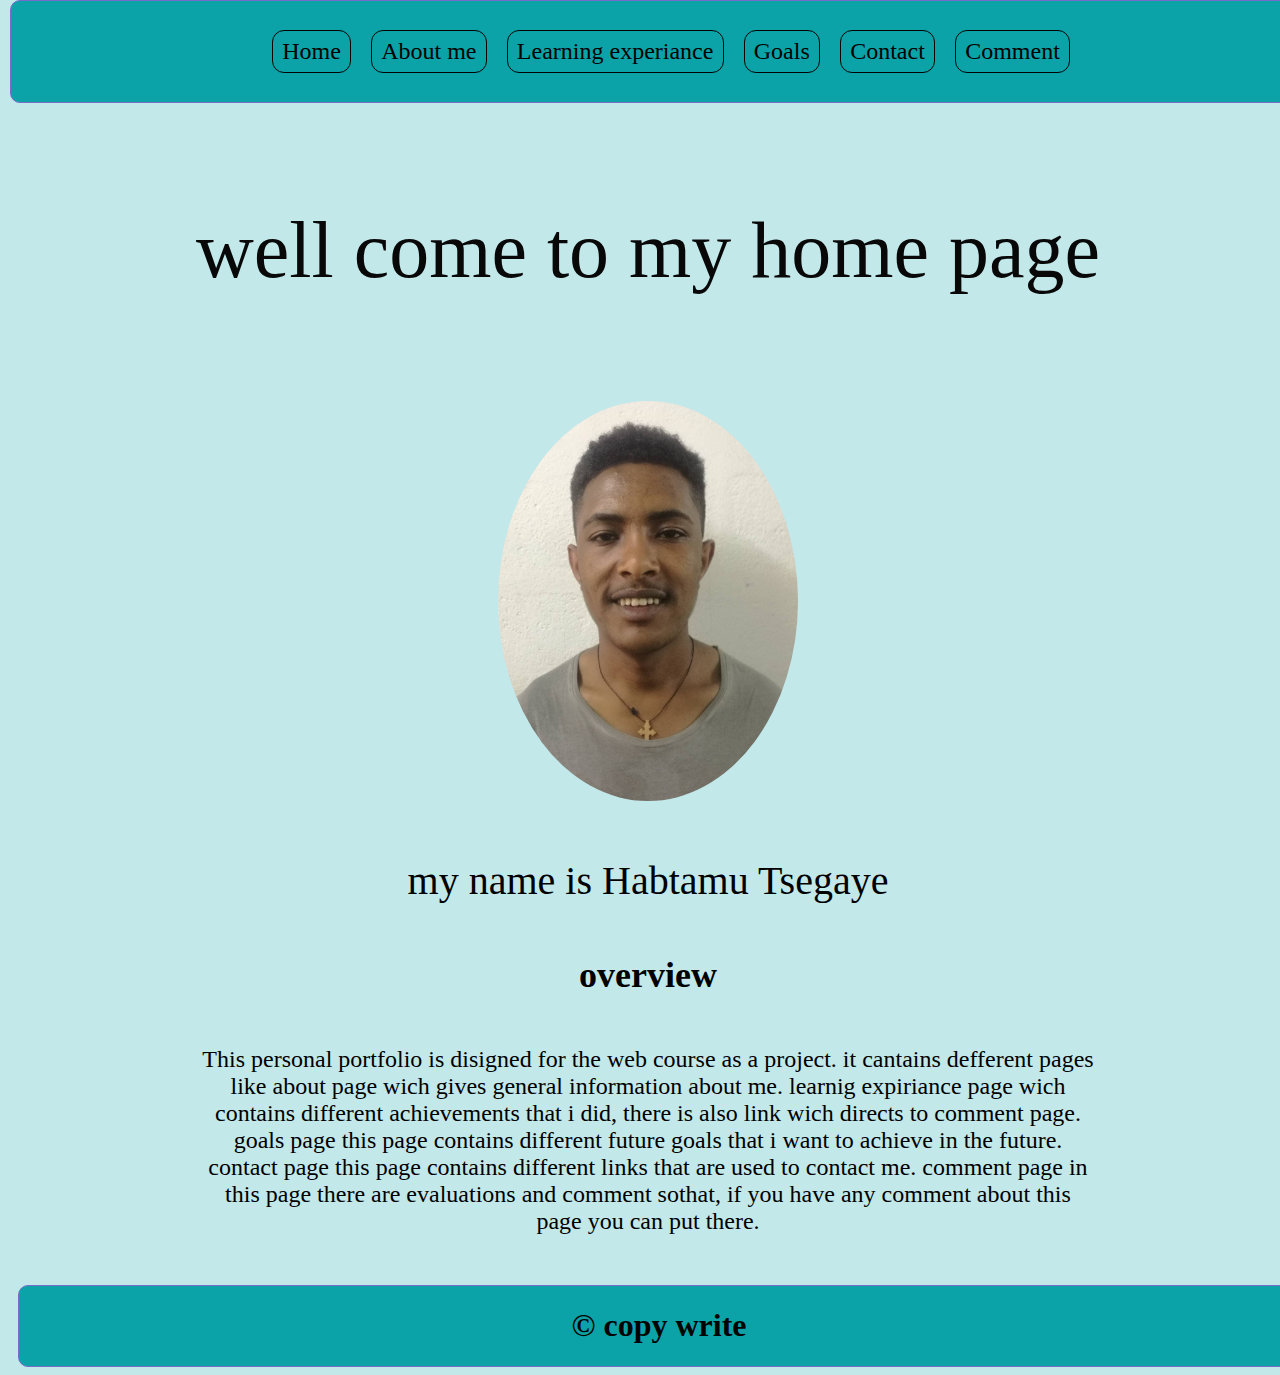
<file: index.html>
<!DOCTYPE html>
<html lang="en" class="html">

<head>
    <meta charset="UTF-8">
    <meta http-equiv="X-UA-Compatible" content="IE=edge">
    <meta name="viewport" content="width=device-width, initial-scale=1.0">
    <link rel="stylesheet" href="css/home-main.css">
    <link rel="stylesheet" href="css/header-and-footer.css">


    <title>HOME PAGE</title>
</head>

<body class="body body--modify">

    <header class="header header--modify">
        <nav class="header__nav">
            <ul class="header__menu">
                <li class="header__item header__item--modify">
                    <a class="header__link header__link--modify" href="index.html ">Home</a> </li>
                <li class="header__item header__item--modify" id="home"><a class="header__link header__link--modify" href="html/about_me.html ">About me</a> </li>
                <li class="header__item header__item--modify"><a class="header__link header__link--modify" href="html/learning_experiance.html ">Learning experiance </a> </li>
                <li class="header__item header__item--modify"><a class="header__link header__link--modify" href="html/goals.html ">Goals</a> </li>
                <li class="header__item header__item--modify"><a class="header__link header__link--modify" href="html/contact.html ">Contact</a> </li>
                <li class="header__item header__item--modify"> <a class="header__link header__link--modify" href="html/comment.html " id="comment ">Comment</a>
                </li>
            </ul>
        </nav>

    </header>
    <main class="main">
        <section class="main__section1">


            <h1 class="main__title main__title--modify ">well come to my home page</h1>
            <figure class="main__fig">

                <img class="main__img" src="images/profile _pic.jpg " alt="profile picture ">
                <figcaption class=" main__figcap">
                    <h2 class="main__caption-heading main__caption-heading--modify "> my name is Habtamu Tsegaye </h2>
                </figcaption>
            </figure>



        </section>
        <section class="main__section2 main__section2--modify">
            <h2 class="main__subtitle">overview </h2>
            <p class="main__paragraph"> This personal portfolio is disigned for the web course as a project. it cantains defferent pages like about page wich gives general information about me. learnig expiriance page wich contains different achievements that i did, there is also
                link wich directs to comment page. goals page this page contains different future goals that i want to achieve in the future. contact page this page contains different links that are used to contact me. comment page in this page there
                are evaluations and comment sothat, if you have any comment about this page you can put there.
            </p>
        </section>

    </main>
    <footer class="footer footer--modify">
        <h1 class="footer__heading"> &copy; copy write</h1>
    </footer>



</body>

</html>
</file>
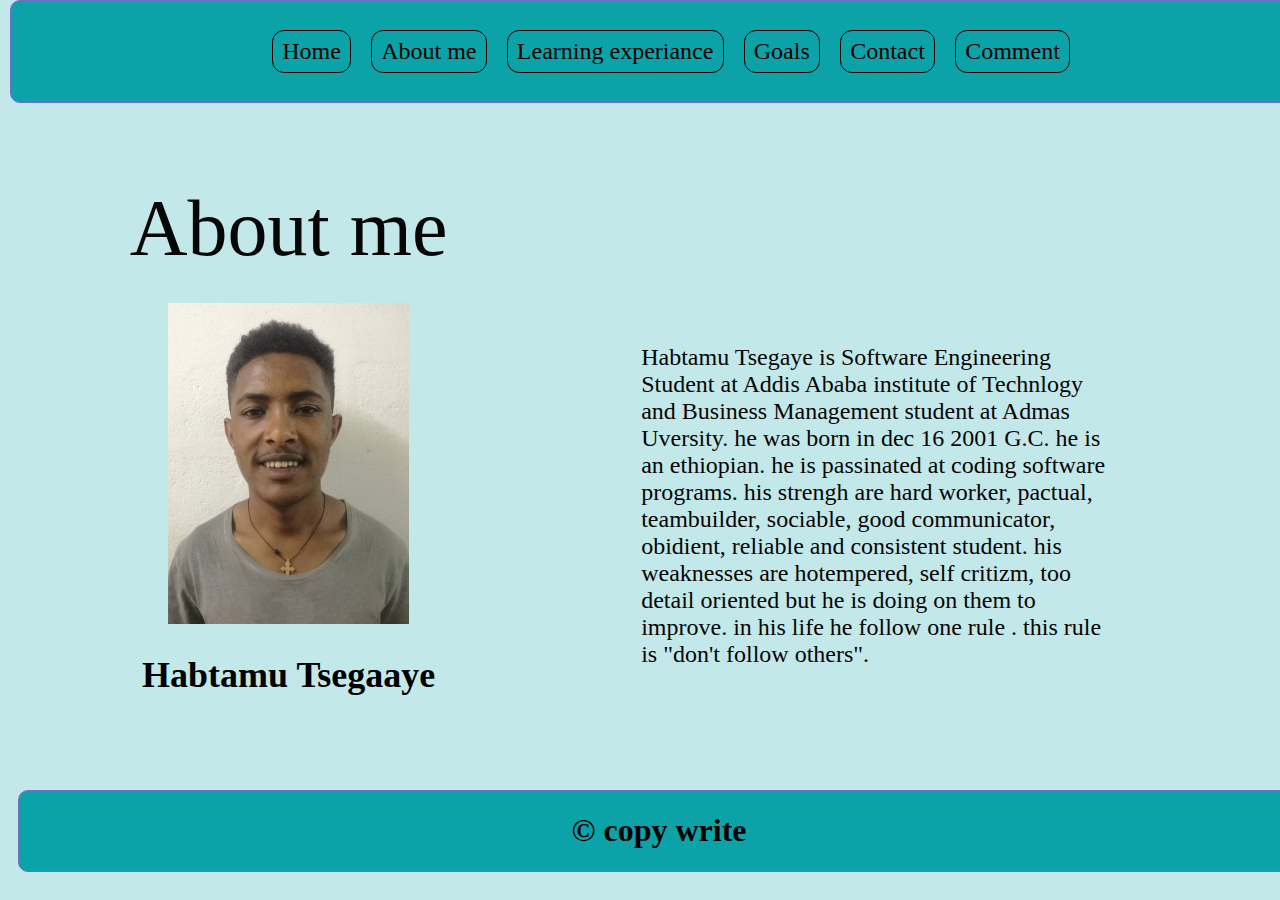
<file: html/about_me.html>
<!DOCTYPE html>
<html lang="en" class="html">

<head>
    <meta charset="UTF-8">
    <meta http-equiv="X-UA-Compatible" content="IE=edge">
    <meta name="viewport" content="width=device-width, initial-scale=1.0">
    <link rel="stylesheet" href="../css/about-main.css">
    <link rel="stylesheet" href="../css/header-and-footer.css">


    <title>ABOUT PAGE</title>
</head>

<body class="body body--modify">

    <header class="header header--modify">
        <nav class="header__nav">
            <ul class="header__menu">
                <li class="header__item header__item--modify">
                    <a class="header__link header__link--modify" href="../index.html ">Home</a> </li>
                <li class="header__item header__item--modify" id="home"><a class="header__link header__link--modify" href="about_me.html ">About me</a> </li>
                <li class="header__item header__item--modify"><a class="header__link header__link--modify" href="learning_experiance.html ">Learning experiance </a> </li>
                <li class="header__item header__item--modify"><a class="header__link header__link--modify" href="goals.html ">Goals</a> </li>
                <li class="header__item header__item--modify"><a class="header__link header__link--modify" href="contact.html ">Contact</a> </li>
                <li class="header__item header__item--modify"> <a class="header__link header__link--modify" href="comment.html " id="comment ">Comment</a>
                </li>
            </ul>
        </nav>
    </header>
    <main class="main main--modify ">
        <aside class="main__aside ">
            <h1 class="main__title main__title--modify ">About me </h1>
            <figure class="main__fig ">
                <img class="main__img " src="../images/profile _pic.jpg " alt="about me images ">
                <figcaption class="main__figcap ">
                    <h1 class=" main__subtitle main__subtitle--modify ">Habtamu Tsegaaye</h1>
                </figcaption>
            </figure>

        </aside>

        <article class="main__article ">
            <p class="main__paragraph main__paragraph--modify ">
                Habtamu Tsegaye is Software Engineering Student at Addis Ababa institute of Technlogy and Business Management student at Admas Uversity. he was born in dec 16 2001 G.C. he is an ethiopian. he is passinated at coding software programs. his strengh are
                hard worker, pactual, teambuilder, sociable, good communicator, obidient, reliable and consistent student. his weaknesses are hotempered, self critizm, too detail oriented but he is doing on them to improve. in his life he follow one rule
                . this rule is "don't follow others".
            </p>
        </article>

    </main>
    <footer class="footer footer--modify">
        <h1 class="footer__heading"> &copy; copy write</h1>
    </footer>

</body>

</html>
</file>
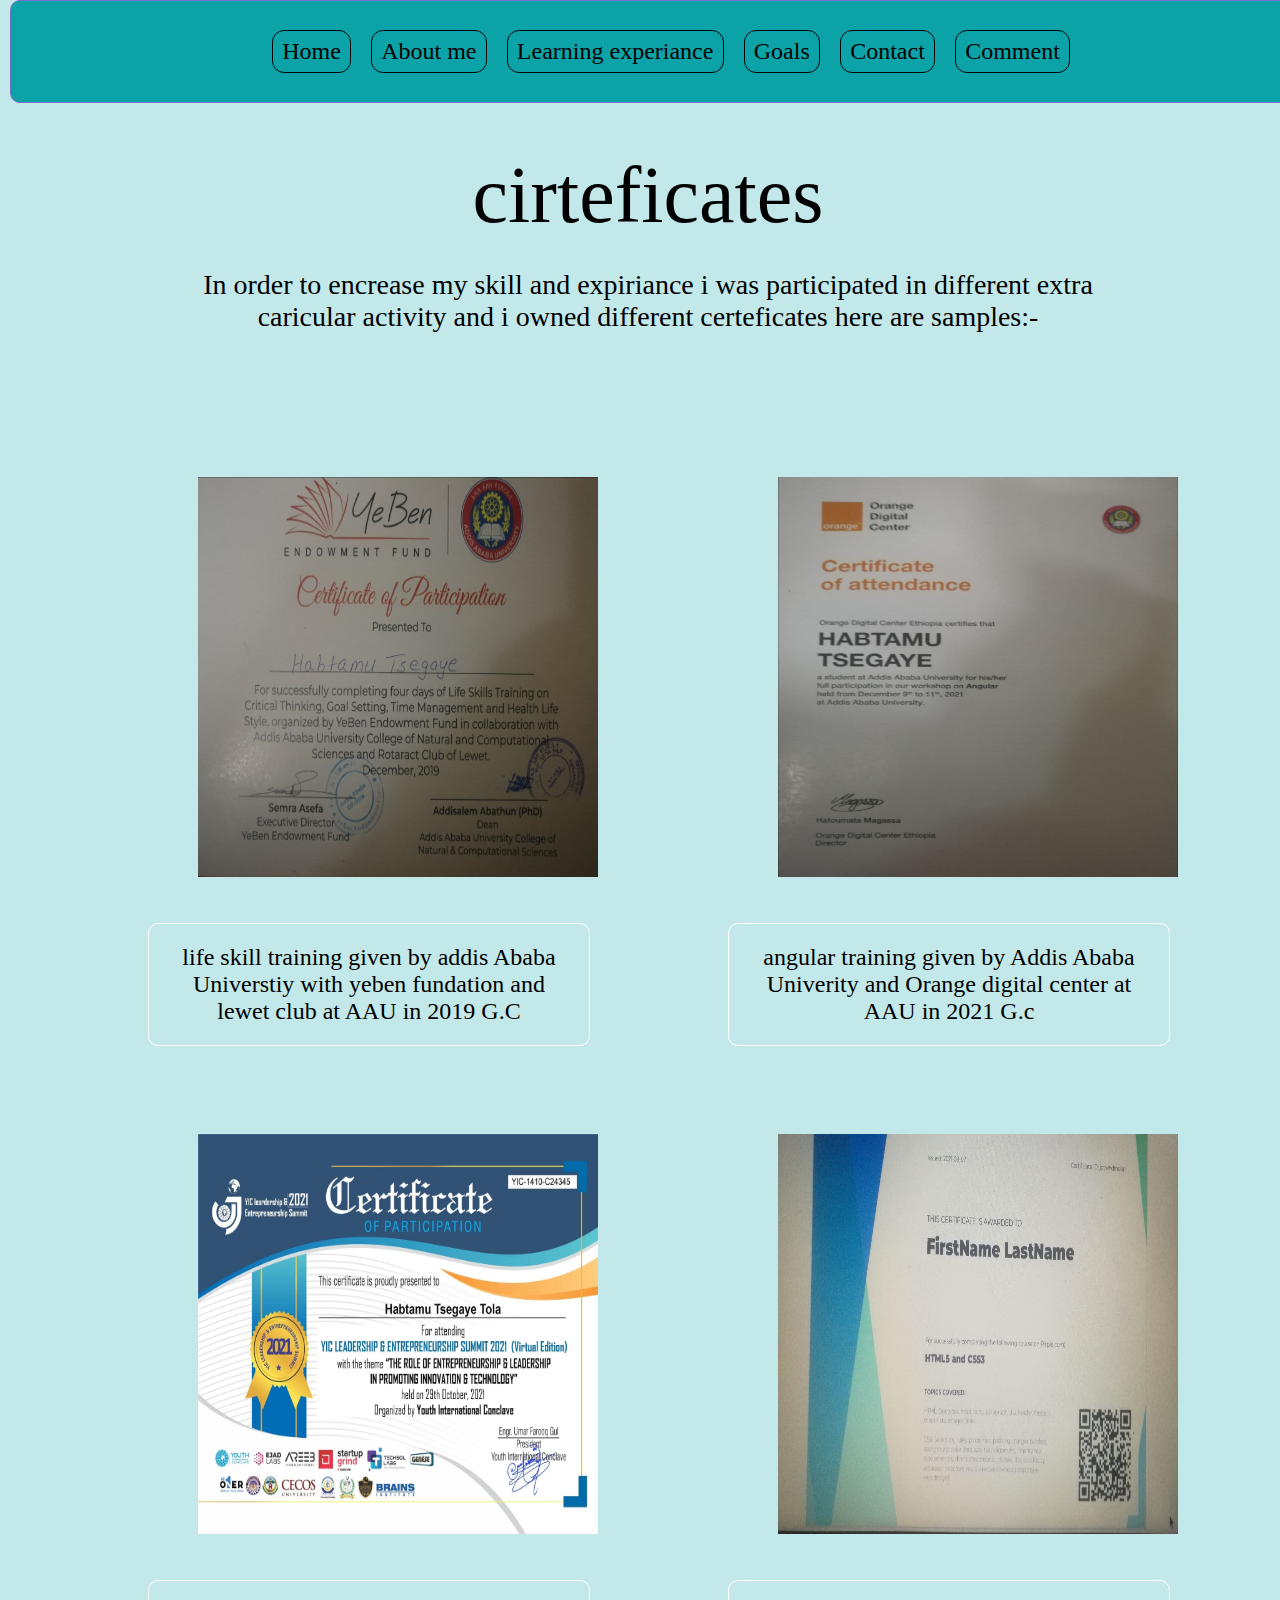
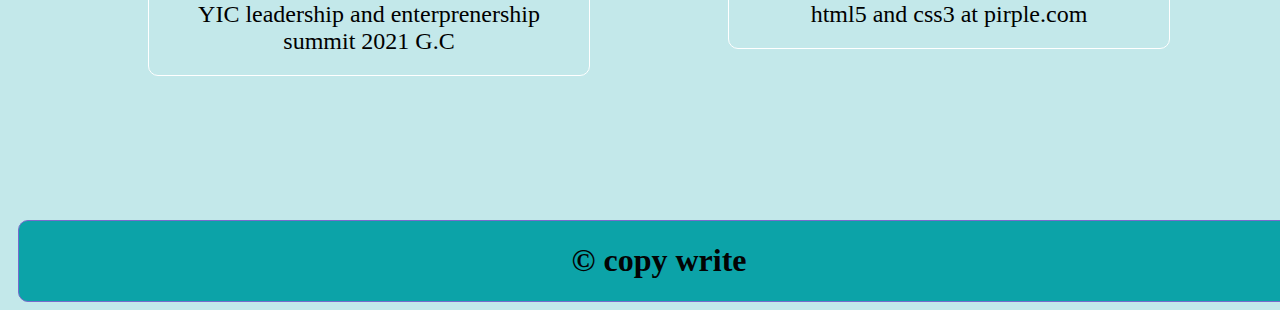
<file: html/cirteficate.html>
<!DOCTYPE html>
<html lang="en" class="html">

<head>
    <meta charset="UTF-8">
    <meta http-equiv="X-UA-Compatible" content="IE=edge">
    <meta name="viewport" content="width=device-width, initial-scale=1.0">
    <link rel="stylesheet" href="../css/cirteficate-main.css">
    <link rel="stylesheet" href="../css/header-and-footer.css">


    <title>CIRTEFICATE PAGE</title>
</head>

<body class="body body--modify">

    <header class="header header--modify">
        <nav class="header__nav">
            <ul class="header__menu">
                <li class="header__item header__item--modify">
                    <a class="header__link header__link--modify" href="../index.html ">Home</a> </li>
                <li class="header__item header__item--modify" id="home"><a class="header__link header__link--modify" href="about_me.html ">About me</a> </li>
                <li class="header__item header__item--modify"><a class="header__link header__link--modify" href="learning_experiance.html ">Learning experiance </a> </li>
                <li class="header__item header__item--modify"><a class="header__link header__link--modify" href="goals.html ">Goals</a> </li>
                <li class="header__item header__item--modify"><a class="header__link header__link--modify" href="contact.html ">Contact</a> </li>
                <li class="header__item header__item--modify"> <a class="header__link header__link--modify" href="comment.html " id="comment ">Comment</a>
                </li>
            </ul>
        </nav>
    </header>
    <main class="main">
        <section class="main__section main__section--modify">
            <h1 class="main__title main__title--modify">cirteficates</h1>
            <p class="main__paragraph">In order to encrease my skill and expiriance i was participated in different extra caricular activity and i owned different certeficates here are samples:-</p>
        </section>
        <article class="main__article  main__article--modify">
            <figure class="main__fig">
                <img class="main__img" src="../images/aau.jpg" alt="">
                <figcaption class="main__figcap main__figcap--modify">life skill training given by addis Ababa Universtiy with yeben fundation and lewet club at AAU in 2019 G.C
                </figcaption>
            </figure>
            <figure class="main__fig">
                <img class="main__img" src="../images/dc.jpg" alt="">
                <figcaption class="main__figcap main__figcap--modify">angular training given by Addis Ababa Univerity and Orange digital center at AAU in 2021 G.c
                </figcaption>
            </figure>
            <figure class="main__fig">
                <img class="main__img" src="../images/yic.jpg" alt="">
                <figcaption class="main__figcap main__figcap--modify">YIC leadership and enterprenership summit 2021 G.C </figcaption>
            </figure>
            <figure class="main__fig">
                <img class="main__img" src="../images/pir.jpg" alt="">
                <figcaption class="main__figcap main__figcap--modify">html5 and css3 at pirple.com</figcaption>
            </figure>
        </article>
    </main>
    <footer class="footer footer--modify">
        <h1 class="footer__heading"> &copy; copy write</h1>
    </footer>

</body>

</html>
</file>
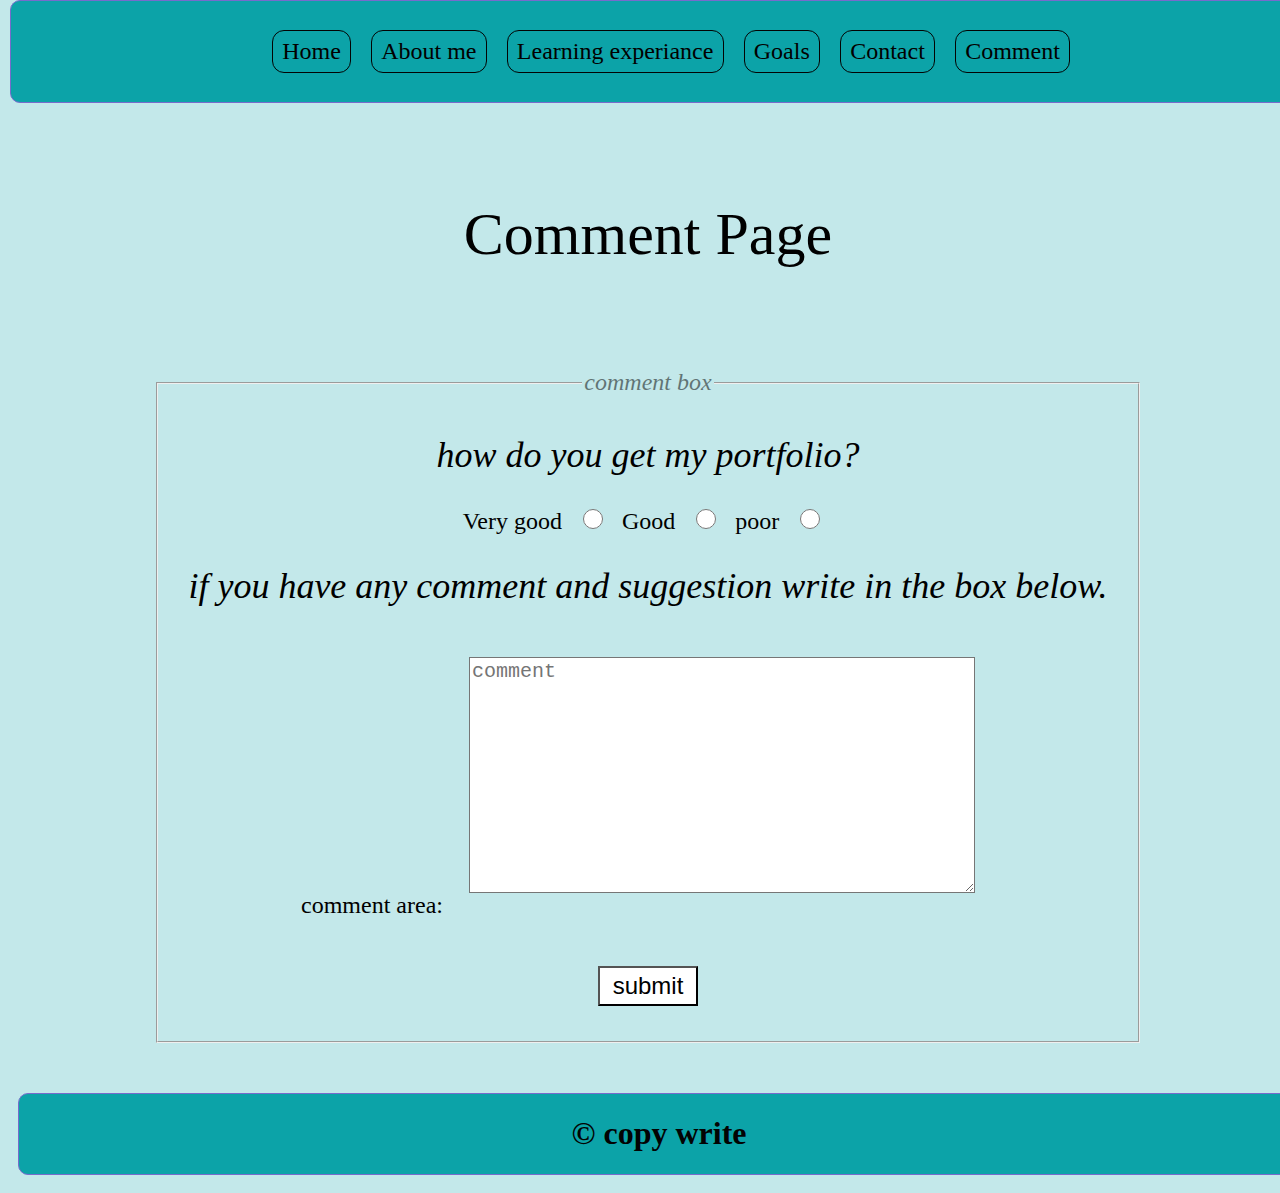
<file: html/comment.html>
<!DOCTYPE html>
<html lang="en" class="html">

<head>
    <meta charset="UTF-8">
    <meta http-equiv="X-UA-Compatible" content="IE=edge">
    <meta name="viewport" content="width=device-width, initial-scale=1.0">
    <link rel="stylesheet" href="../css/comment-main.css">
    <link rel="stylesheet" href="../css/header-and-footer.css">


    <title>COMMENT PAGE</title>
</head>

<body class="body body--modify">

    <header class="header header--modify">
        <nav class="header__nav">
            <ul class="header__menu">
                <li class="header__item header__item--modify">
                    <a class="header__link header__link--modify" href="../index.html ">Home</a> </li>
                <li class="header__item header__item--modify" id="home"><a class="header__link header__link--modify" href="about_me.html ">About me</a> </li>
                <li class="header__item header__item--modify"><a class="header__link header__link--modify" href="learning_experiance.html ">Learning experiance </a> </li>
                <li class="header__item header__item--modify"><a class="header__link header__link--modify" href="goals.html ">Goals</a> </li>
                <li class="header__item header__item--modify"><a class="header__link header__link--modify" href="contact.html ">Contact</a> </li>
                <li class="header__item header__item--modify"> <a class="header__link header__link--modify" href="comment.html " id="comment ">Comment</a>
                </li>
            </ul>
        </nav>
    </header>
    <main class="main main--modify">
        <section class="main__section">
            <h1 class="main__heading main__heading--modify ">Comment Page</h1>
            <fieldset class="main__fieldset">
                <legend class="main__legend main__legend--modify">comment box</legend>
                <form class="main__form" action="">
                    <h2 class="main__paragraph main__paragraph--modify ">how do you get my portfolio? </h2>


                    <label class="main__label" for="very good"> Very good</label>
                    <input class="main__radio" type="radio" name="good" id="very good">
                    <label class="main__label" for="good"> Good</label>
                    <input class="main__radio" type="radio" id="good" name="good" width="50">
                    <label class="main__label" for="poor"> poor</label>
                    <input class="main__radio " type="radio" id="poor" name="good">


                    <h2 class="main__paragraph main__paragraph--modify ">if you have any comment and suggestion write in the box below.</h2>
                    <label class="main__label" for="textarea">comment area:</label>
                    <textarea class="main__textarea main__textarea--modify" name="comment" id="textarea" cols="30" rows="10" placeholder="comment"></textarea>


                    <br> <br>
                    <input class="main__submit main__submit--modify" type="submit" name="" id="submit" value="submit">
                </form>
            </fieldset>
        </section>
    </main>
    <footer class="footer footer--modify">
        <h1 class="footer__heading"> &copy; copy write</h1>
    </footer>
</body>

</html>
</file>
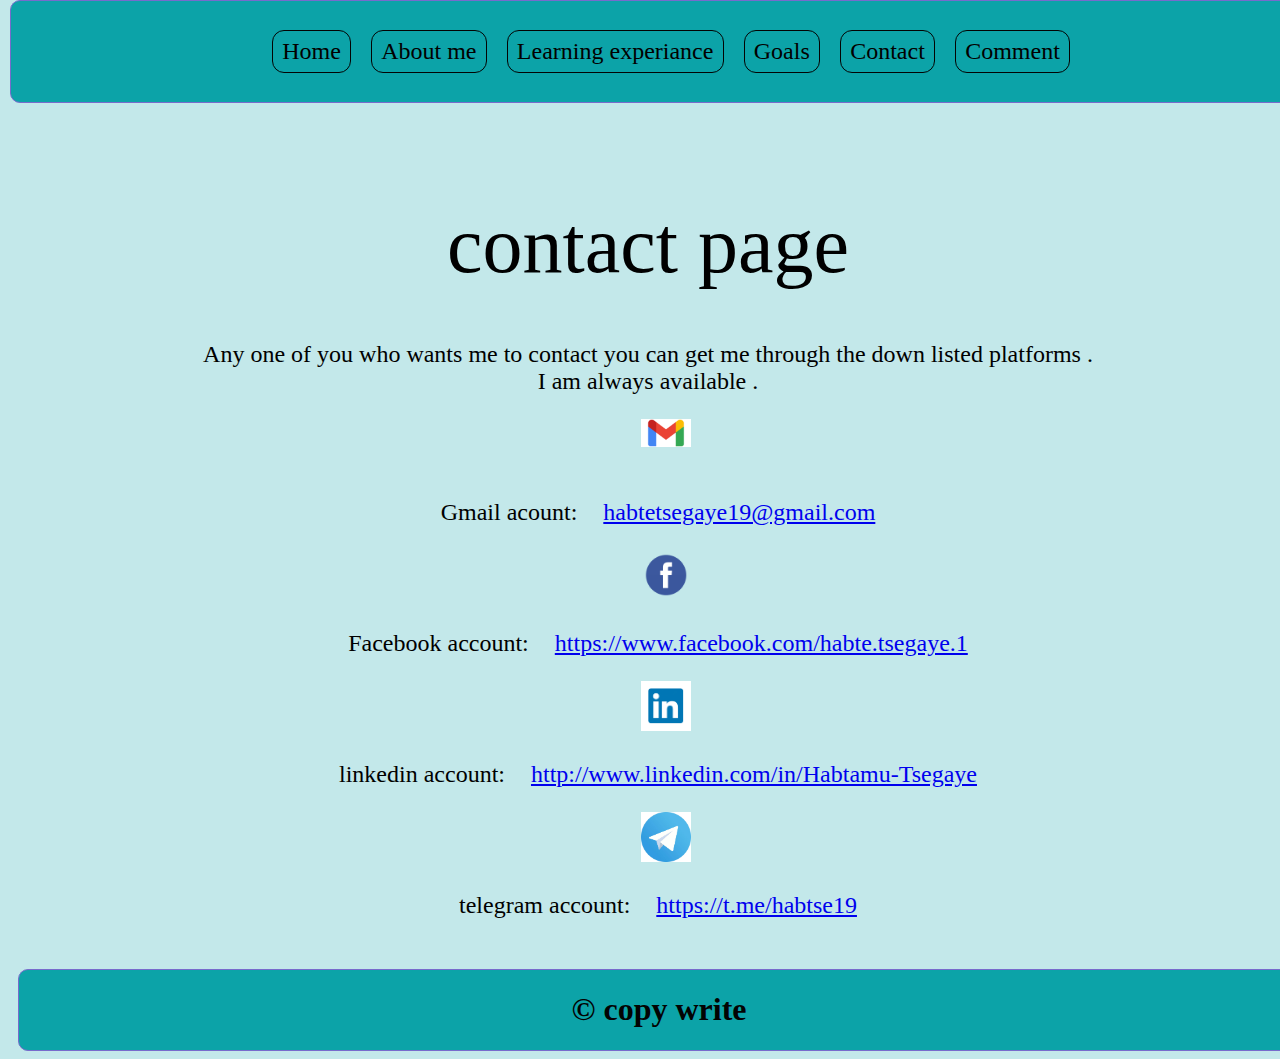
<file: html/contact.html>
<!DOCTYPE html>
<html lang="en" class="html">

<head>
    <meta charset="UTF-8">
    <meta http-equiv="X-UA-Compatible" content="IE=edge">
    <meta name="viewport" content="width=device-width, initial-scale=1.0">
    <link rel="stylesheet" href="../css/contact-main.css">
    <link rel="stylesheet" href="../css/header-and-footer.css">


    <title>CONTACT PAGE</title>
</head>

<body class="body body--modify">

    <header class="header header--modify">
        <nav class="header__nav">
            <ul class="header__menu">
                <li class="header__item header__item--modify">
                    <a class="header__link header__link--modify" href="../index.html ">Home</a> </li>
                <li class="header__item header__item--modify" id="home"><a class="header__link header__link--modify" href="about_me.html ">About me</a> </li>
                <li class="header__item header__item--modify"><a class="header__link header__link--modify" href="learning_experiance.html ">Learning experiance </a> </li>
                <li class="header__item header__item--modify"><a class="header__link header__link--modify" href="goals.html ">Goals</a> </li>
                <li class="header__item header__item--modify"><a class="header__link header__link--modify" href="contact.html ">Contact</a> </li>
                <li class="header__item header__item--modify"> <a class="header__link header__link--modify" href="comment.html " id="comment ">Comment</a>
                </li>
            </ul>
        </nav>
    </header>
    <main class="main main--modify">
        <section class="main__section">
            <h1 class="main__title main__title--modify">contact page</h1>
            <p class="main__paragraph">Any one of you who wants me to contact you can get me through the down listed platforms . I am always available .</p>


            <ul class="main__item">
                <li class="main__listg  main__listg--modify">
                    <p>
                        Gmail acount:
                        <a class="main__link main__link--modify" href="https://www.gmail.com/habtetsegaye19
                        "> habtetsegaye19@gmail.com</a>
                    </p>
                </li>
                <li class="main__listf">
                    <p>
                        Facebook account:
                        <a class="main__link main__link--modify" href="https://www.facebook.com/habte.tsegaye.1">https://www.facebook.com/habte.tsegaye.1</a>
                    </p>
                </li>
                <li class="main__listl">
                    <p>
                        linkedin account:
                        <a class="main__link main__link--modify" href="http://www.linkedin.com/in/Habtamu-Tsegaye1">http://www.linkedin.com/in/Habtamu-Tsegaye</a>
                    </p>
                </li>
                <li class="main__listt">
                    <p> telegram account:
                        <a class="main__link main__link--modify" href="https://t.me/habtse19">https://t.me/habtse19</a>
                    </p>

                </li>

            </ul>
        </section>
    </main>
    <footer class="footer footer--modify">
        <h1 class="footer__heading"> &copy; copy write</h1>
    </footer>
</body>

</html>
</file>
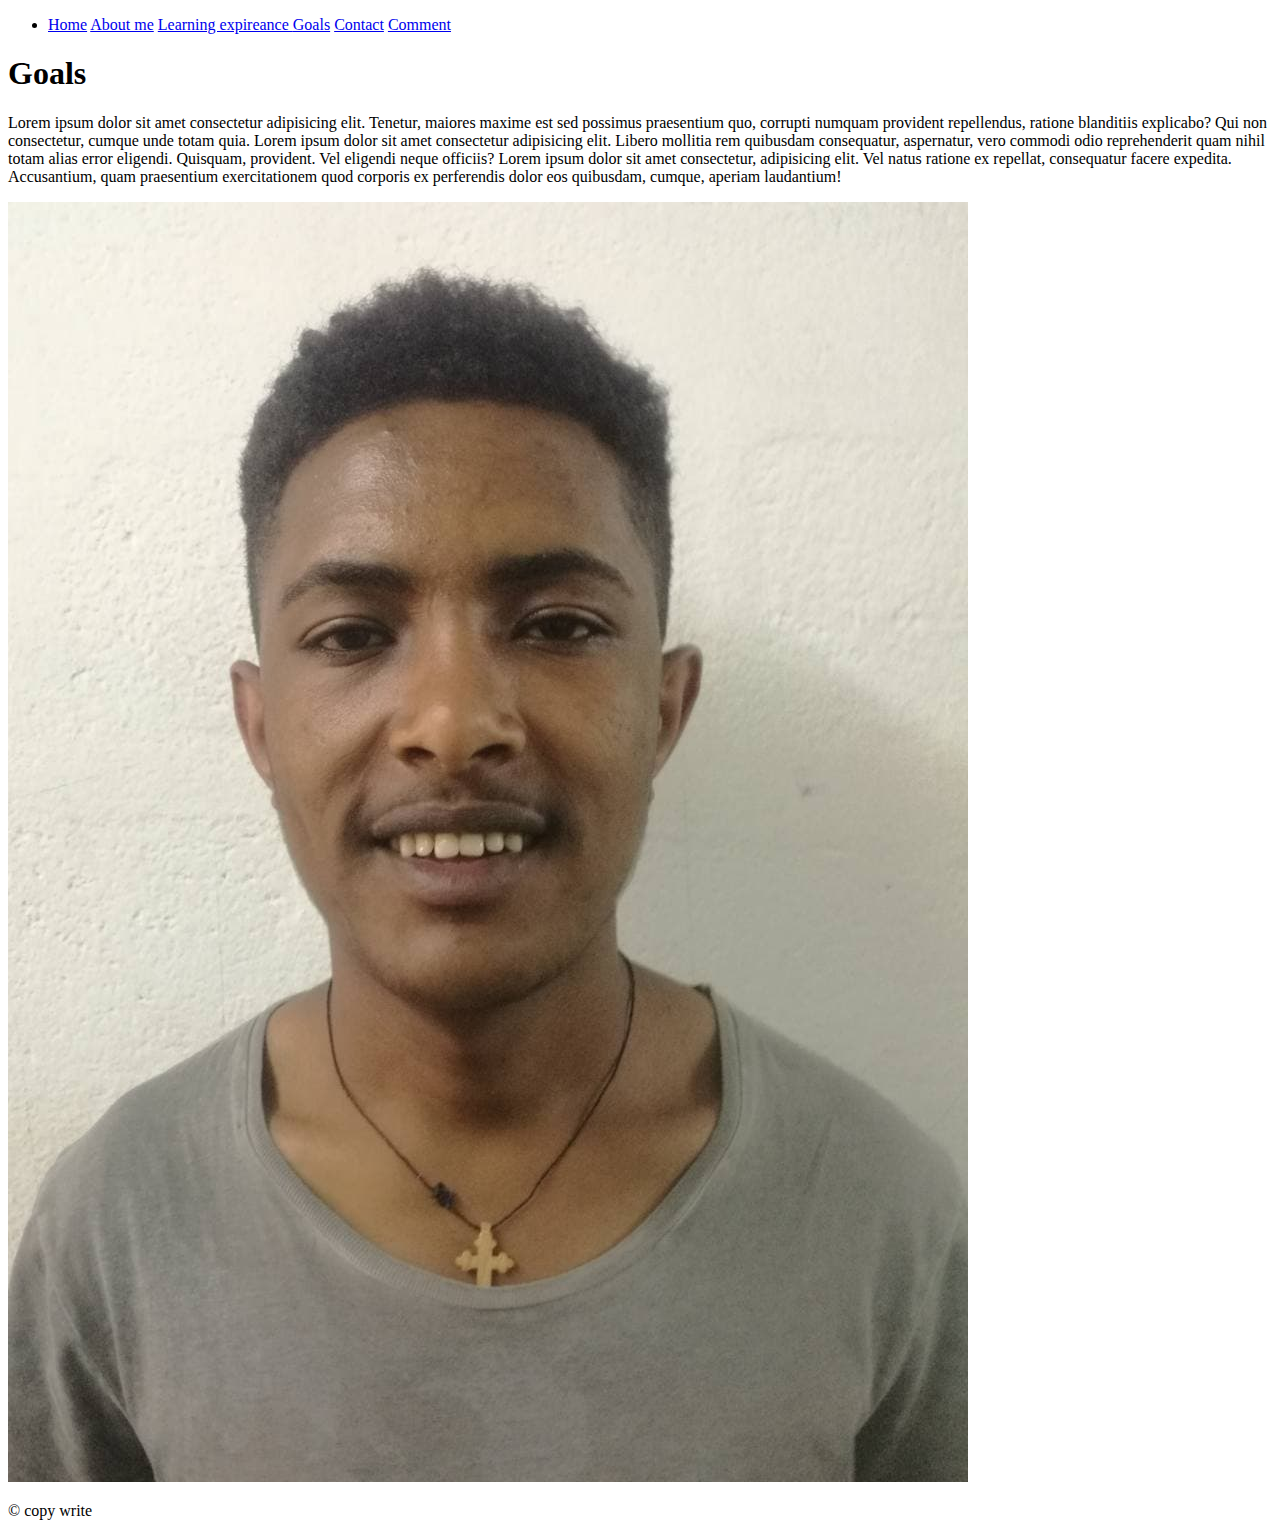
<file: html/goals.html>
<!DOCTYPE html>
<html lang="en">

<head>
    <meta charset="UTF-8">
    <meta http-equiv="X-UA-Compatible" content="IE=edge">
    <meta name="viewport" content="width=device-width, initial-scale=1.0">
    <title>goals page</title>
</head>

<body>
    <header>
        <nav>
            <ul>
                <li>
                    <a href="../home.html">Home</a>
                    <a href="about_me.html">About me</a>
                    <a href="html/learning_expireance.html">Learning expireance </a>
                    <a href="goals.html">Goals</a>
                    <a href="contact.html">Contact</a>
                    <a href="comment.html">Comment</a>
                </li>
            </ul>
        </nav>
    </header>
    <main>
        <section>
            <h1>Goals</h1>
            <p>Lorem ipsum dolor sit amet consectetur adipisicing elit. Tenetur, maiores maxime est sed possimus praesentium quo, corrupti numquam provident repellendus, ratione blanditiis explicabo? Qui non consectetur, cumque unde totam quia. Lorem ipsum
                dolor sit amet consectetur adipisicing elit. Libero mollitia rem quibusdam consequatur, aspernatur, vero commodi odio reprehenderit quam nihil totam alias error eligendi. Quisquam, provident. Vel eligendi neque officiis? Lorem ipsum dolor
                sit amet consectetur, adipisicing elit. Vel natus ratione ex repellat, consequatur facere expedita. Accusantium, quam praesentium exercitationem quod corporis ex perferendis dolor eos quibusdam, cumque, aperiam laudantium!
            </p>
        </section>
        <aside>
            <img src="../images/profile _pic.jpg" alt="">
        </aside>
    </main>

    <footer>
        <p> &copy; copy write</p>
    </footer>



</body>

</html>
</file>
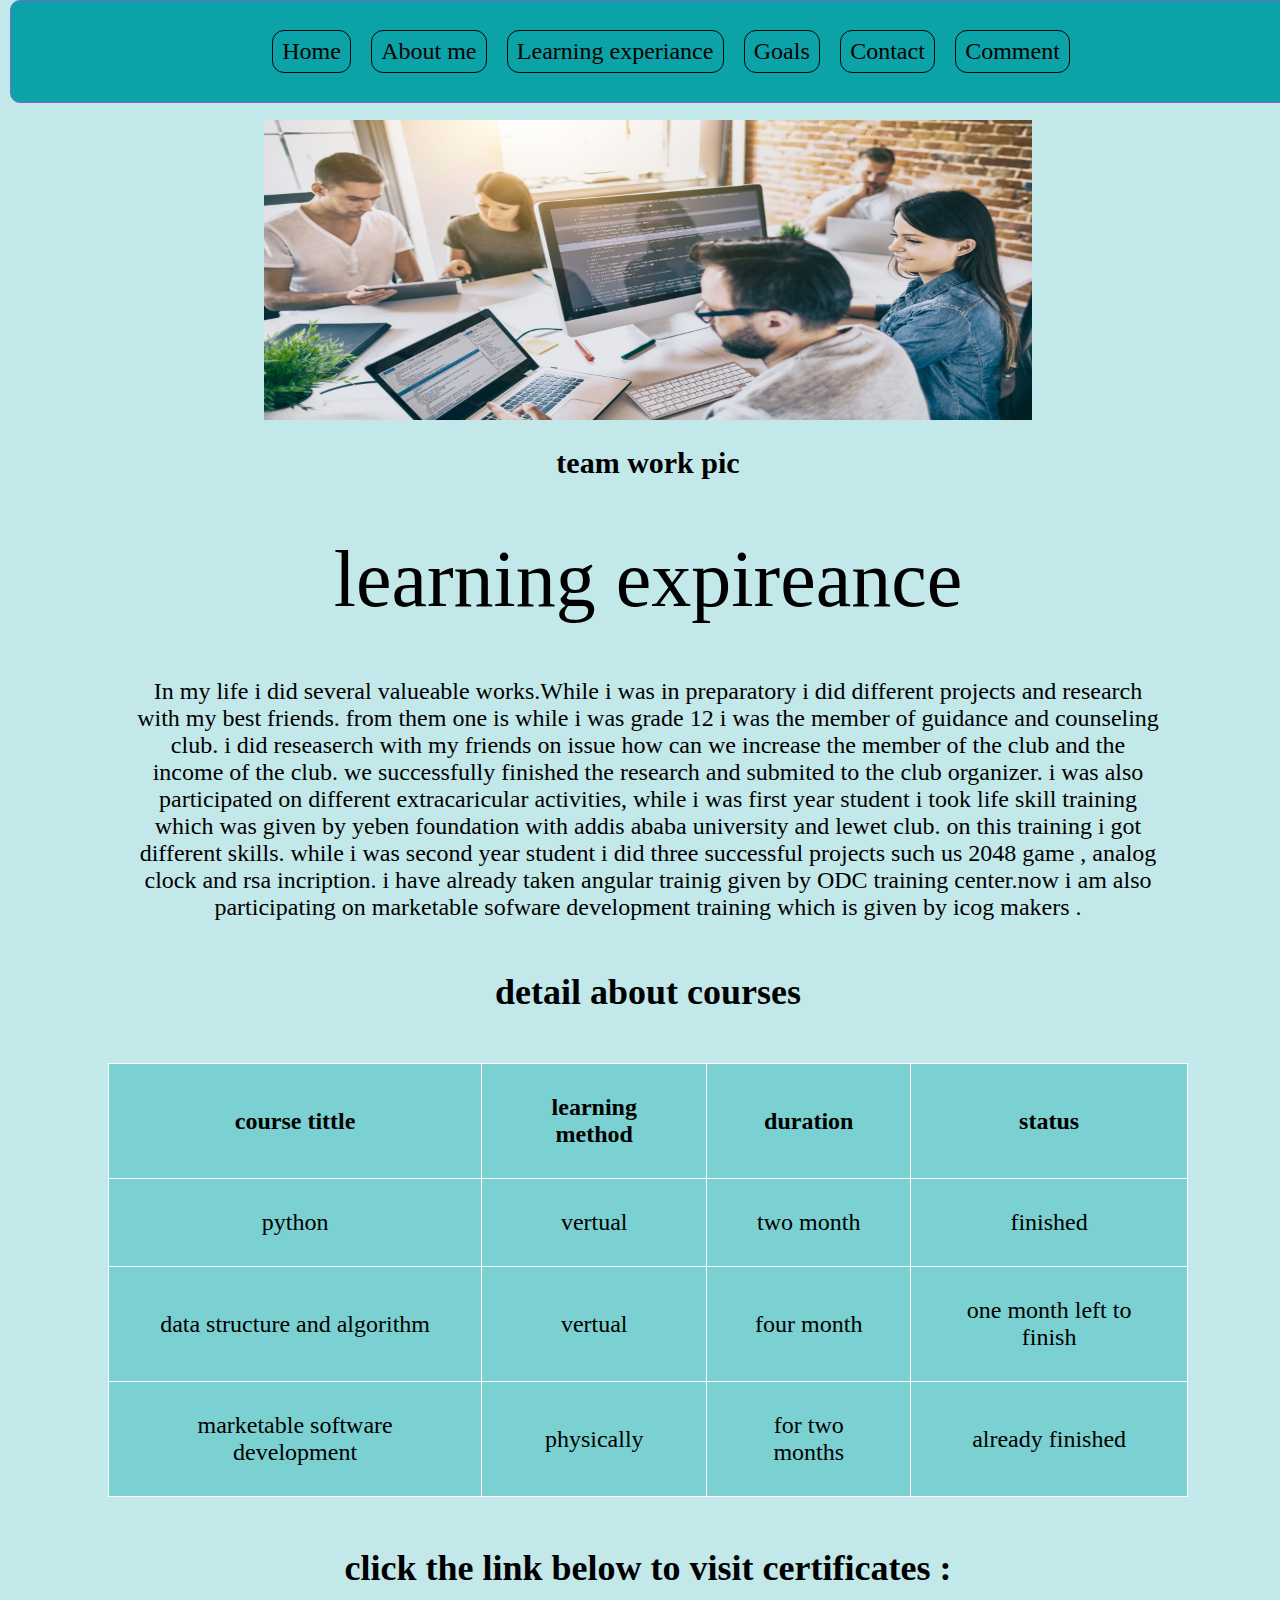
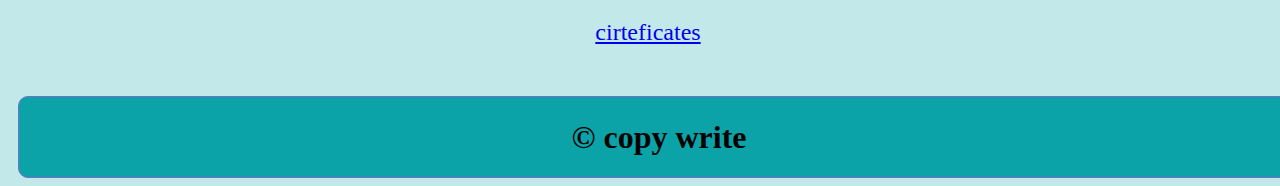
<file: html/learning_experiance.html>
<!DOCTYPE html>
<html lang="en" class="html">

<head>
    <meta charset="UTF-8">
    <meta http-equiv="X-UA-Compatible" content="IE=edge">
    <meta name="viewport" content="width=device-width, initial-scale=1.0">
    <link rel="stylesheet" href="../css/learning-expiriance-main.css">
    <link rel="stylesheet" href="../css/header-and-footer.css">


    <title>LEARNING EXPERIANCE PAGE</title>
</head>

<body class="body body--modify">

    <header class="header header--modify">
        <nav class="header__nav">
            <ul class="header__menu">
                <li class="header__item header__item--modify">
                    <a class="header__link header__link--modify" href="../index.html ">Home</a> </li>
                <li class="header__item header__item--modify" id="home"><a class="header__link header__link--modify" href="about_me.html ">About me</a> </li>
                <li class="header__item header__item--modify"><a class="header__link header__link--modify" href="learning_experiance.html ">Learning experiance </a> </li>
                <li class="header__item header__item--modify"><a class="header__link header__link--modify" href="goals.html ">Goals</a> </li>
                <li class="header__item header__item--modify"><a class="header__link header__link--modify" href="contact.html ">Contact</a> </li>
                <li class="header__item header__item--modify"> <a class="header__link header__link--modify" href="comment.html " id="comment ">Comment</a>
                </li>
            </ul>
        </nav>
    </header>
    <main class="main main--modify">

        <figure class="main__fig">
            <img class="main__img" src="../images/learnig3.jpg" alt=" team work">
            <figcaption class="main__figcap">
                <h1 class="main__figcap-heading main__figcap-heading--modify">team work pic</h1>
            </figcaption>
        </figure>

        <article class="main__article">
            <h1 class="main__heading main__heading--modify">learning expireance</h1>
            <p class="main__paragraph">In my life i did several valueable works.While i was in preparatory i did different projects and research with my best friends. from them one is while i was grade 12 i was the member of guidance and counseling club. i did reseaserch with my
                friends on issue how can we increase the member of the club and the income of the club. we successfully finished the research and submited to the club organizer. i was also participated on different extracaricular activities, while i was
                first year student i took life skill training which was given by yeben foundation with addis ababa university and lewet club. on this training i got different skills. while i was second year student i did three successful projects such
                us 2048 game , analog clock and rsa incription. i have already taken angular trainig given by ODC training center.now i am also participating on marketable sofware development training which is given by icog makers .


            </p>
        </article>
        <h2 class="main__subtitle"> detail about courses </h2>
        <table class="main__table">
            <tr class="main__row">
                <th class="main__column main__column--modify">course tittle </th>
                <th class="main__column main__column--modify">learning method</th>
                <th class="main__column main__column--modify">duration</th>
                <th class="main__column main__column--modify">status</th>
            </tr>
            <tr class="main__row">
                <td class="main__column main__column--modify">python </td>
                <td class="main__column main__column--modify">vertual </td>
                <td class="main__column main__column--modify">two month </td>
                <td class="main__column main__column--modify"> finished</td>
            </tr>
            <tr class="main__row">
                <td class="main__column main__column--modify">data structure and algorithm</td>
                <td class="main__column main__column--modify">vertual</td>
                <td class="main__column main__column--modify">four month</td>
                <td class="main__column main__column--modify">one month left to finish</td>

            </tr>
            <tr class="main__row">
                <td class="main__column main__column--modify">marketable software development</td>
                <td class="main__column main__column--modify">physically</td>
                <td class="main__column main__column--modify"> for two months</td>
                <td class="main__column main__column--modify">already finished</td>
            </tr>
        </table>
        <h2 class="main__paragraph">click the link below to visit certificates :</h2> <a class="main" href="cirteficate.html">cirteficates</a>
    </main>
    <footer class="footer footer--modify">
        <h1 class="footer__heading"> &copy; copy write</h1>
    </footer>
</body>

</html>
</file>
<file: css/home-main.css>
.main__title {
    margin: 200px 0 100px 0;
    padding: 5px;
}

.main__title--modify {
    font-size: 80px;
    font-weight: 200;
    color: rgb(8, 8, 8);
}

.main__img {
    width: 25%;
    height: 25%;
    border-radius: 50%;
}

.main__caption-heading {
    margin: 50px;
}

.main__caption-heading--modify {
    font-size: 40px;
    font-weight: 300;
}

.main__section2 {
    width: 70%;
    margin: auto;
}

.main__section2--modify {
    font-size: 24px;
    font-weight: 500;
}

.main__subtitle {
    margin: 50px;
}

@media(max-width:1100px) {
    .main__title--modify {
        font-size: 60px;
    }
    .main__section2--modify {
        font-size: 20px;
    }
    .main__caption-heading--modify {
        font-size: 30px;
    }
}

@media(max-width:700px) {
    .main__title--modify {
        font-size: 30px;
        margin: 200px 50px 50px;
    }
    .main__caption-heading {
        margin: 50px;
    }
    .main__caption-heading--modify {
        font-size: 20px;
    }
}
</file>
<file: css/header-and-footer.css>
.html {
    box-sizing: border-box;
}

.body {
    width: 100%;
}

.body--modify {
    background-size: 100%;
    background-color: rgba(12, 163, 168, 0.247);
    font-size: 24px;
    text-align: center;
}

.header,
.footer {
    width: 100%;
    border: 1px solid rgb(120, 107, 204);
    border-radius: 10px;
    margin: 0 0 0 10px;
}

.header--modify {
    position: fixed;
    top: 0;
    left: 0;
    cursor: pointer;
    z-index: 4;
    background-color: rgb(12, 163, 168);
}

.header__nav {
    margin: 5px;
}

.header__menu {
    display: flex;
    flex-wrap: wrap;
    justify-content: center;
}

.header__item {
    border: 1px solid rgb(3, 3, 3);
    margin: 5px 10px;
    padding: 0.3em;
    border-radius: 0.5em;
    transition: 0.5s;
}

.header__item--modify {
    list-style: none;
    display: inline;
    transition: 0.5s;
}

.header__item--modify:hover {
    background-color: rgb(108, 178, 211);
    box-shadow: 1px 1px 1px 1px rgb(108, 178, 211);
}

.header__link {
    padding: 2px;
}

.header__link--modify {
    text-decoration: none;
    color: rgb(2, 0, 0);
}

.footer {
    margin-top: 50px;
}

.footer--modify {
    font-size: 16px;
    color: rgb(3, 3, 3);
    background-color: rgb(12, 163, 168);
}

@media(max-width:1100px) {
    .header__item--modify {
        font-size: 17px;
    }
    .footer--modify {
        font-size: 12px;
    }
}

@media(max-width:700px) {
    .header__nav {
        margin: 0;
    }
    .header__item--modify {
        font-size: 16px;
    }
    .header__link--modify {
        font-size: 18px;
    }
}

@media(max-width:500px) {
    .header__item--modify {
        font-size: 12px;
    }
    .header__link--modify {
        font-size: 14px;
    }
}
</file>
<file: css/about-main.css>
.main--modify {
    display: grid;
    grid-template-columns: auto auto;
}

.main__aside {
    margin: auto;
}

.main__title {
    margin: 150px 0 0 0;
    padding: 5px;
}

.main__title--modify {
    font-size: 80px;
    font-family: 'Corinthia', cursive;
    font-weight: 200;
    color: rgb(7, 6, 6);
}

.main__subtitle--modify {
    font-size: 36px;
}

.main__img {
    width: 50%;
    height: 50%;
    margin: auto;
}

.main__article {
    margin: 13em 7em 2em 3em;
}

.main__paragraph--modify {
    text-align: left;
    font-size: 24px;
    color: rgb(5, 5, 5);
}

@media(max-width:1100px) {
    .main {
        grid-template-columns: auto;
    }
    .main__title--modify {
        font-size: 50px;
    }
    .main__subtitle--modify {
        font-size: 30px;
    }
    .main__article {
        margin: 50px 100px;
    }
}

@media(max-width:700px) {
    .main__title--modify {
        font-size: 48px;
    }
    .main__title {
        margin: 200px 0 0 0;
        ;
    }
    .main__article {
        margin: 30px 50px;
    }
    .main__paragraph--modify {
        font-size: 20px;
    }
}
</file>
<file: css/cirteficate-main.css>
.main__section {
    width: 70%;
    margin: auto;
}

.main__section--modify {
    font-size: 28px;
}

.main__title {
    margin: 150px 0 0 0;
}

.main__title--modify {
    font-size: 80px;
    font-weight: 200;
}

.main__article {
    margin: 100px;
}

.main__article--modify {
    display: grid;
    grid-template-columns: auto auto;
}

.main__figcap {
    border: 1px white solid;
    margin: 20px 0;
    padding: 20px;
    border-radius: 10px;
    width: 80%;
}

.main__figcap--modify {
    text-align: center;
    text-align: center;
}

.main__img {
    width: 400px;
    height: 400px;
    padding: 20px 50px;
}

@media(max-width:1100px) {
    .main__article {
        margin: 50px;
    }
    .main__img {
        width: 250px;
        padding: 20px 20px;
    }
    .main__title {
        margin: 200px 0 0 0;
    }
    .main__title--modify {
        font-size: 55px;
    }
}

@media(max-width:700px) {
    .main__title--modify {
        font-size: 48px;
    }
    .main__article {
        margin: 50px;
    }
    .main__article--modify {
        grid-template-columns: auto;
    }
    .main__section {
        width: 80%;
        font-size: 20px;
    }
    .main__img {
        padding: 20px;
    }
}
</file>
<file: css/comment-main.css>
.main__section {
    margin: 50px;
}

.main__heading {
    margin: 200px 100px 100px;
}

.main__heading--modify {
    font-size: 60px;
    font-weight: 200;
}

.main__fieldset {
    width: 80%;
    margin: auto;
}

.main__legend--modify {
    font-style: italic;
    opacity: 0.5;
}

.main__paragraph--modify {
    font-style: italic;
    font-weight: 50;
}

.main__radio {
    width: 40px;
    height: 20px;
}

.main__textarea {
    margin: 20px;
    width: 500px;
}

.main__textarea--modify {
    background-color: white;
    font-size: 20px;
}

.main__submit {
    width: 100px;
    height: 40px;
    margin: 20px;
}

.main__submit--modify {
    font-size: 24px;
    background-color: white;
}

@media(max-width:1100px) {
    .main__heading--modify {
        font-size: 55px;
    }
    .main__heading {
        margin: 200px 50px 50px 50px;
    }
}

@media(max-width:700px) {
    .main--modify {
        font-size: 16px;
    }
    .main__heading--modify {
        font-size: 48px;
    }
    .main__fieldset {
        width: 100%;
    }
    .main__submit {
        margin: auto;
    }
    .main__submit--modify {
        font-size: 20px;
    }
    .main__textarea {
        width: 100%;
        margin: auto;
    }
    .main__textarea--modify {
        font-size: 20px;
    }
}
</file>
<file: css/contact-main.css>
.main__title {
    margin: 200px 0 50px 0;
}

.main__title--modify {
    font-size: 80px;
    font-weight: 200;
}

.main__paragraph {
    width: 70%;
    margin: auto;
}

.main__item {
    list-style-type: none;
}

.main__listf:before {
    content: '';
    display: inline-block;
    height: 50px;
    width: 50px;
    background-size: 50px;
    background-image: url("../images/facebook.png");
    background-repeat: no-repeat;
    margin-right: 5px;
}

.main__listl:before {
    content: '';
    display: inline-block;
    height: 50px;
    width: 50px;
    background-size: 50px;
    background-image: url("../images/linkedln.png");
    background-repeat: no-repeat;
    margin-right: 5px;
}

.main__listg:before {
    content: '';
    display: inline-block;
    height: 50px;
    width: 50px;
    background-size: 50px;
    background-image: url("../images/gmail.png");
    background-repeat: no-repeat;
    margin-right: 5px;
}

.main__listt:before {
    content: '';
    display: inline-block;
    height: 50px;
    width: 50px;
    background-size: 50px;
    background-image: url("../images/telegram.jpg");
    background-repeat: no-repeat;
    margin-right: 5px;
}

.main__link {
    margin: 0;
    padding: 20px;
}

.main__link--modify {
    text-align: left;
}

@media (max-width:1000px) {
    .main__title--modify {
        font-size: 55px;
    }
}

@media (max-width:700px) {
    .main__title--modify {
        font-size: 48px;
    }
    .main {
        width: 96%;
    }
    .main--modify {
        font-size: 20px;
    }
    .main__paragraph {
        width: 80%;
        margin: auto;
    }
    .main__item {
        width: 60%;
        margin: auto;
        margin: 30px auto;
    }
}
</file>
<file: css/learning-expiriance-main.css>
.main__fig {
    margin: 120px auto 50px;
}

.main__img {
    width: 60%;
    height: 300px;
    margin: auto;
}

.main__figcap-heading--modify {
    font-size: 28px;
}

.main__figcap-heading {
    font-size: 30px;
}

.main__article {
    width: 80%;
    margin: auto;
}

.main__heading--modify {
    font-size: 80px;
    font-weight: 200;
}

.main__subtitle {
    margin-top: 50px;
}

.main__table {
    border-collapse: collapse;
    margin: 50px 100px;
}

.main__heading .main__row {
    border: 1px white solid;
}

.main__column {
    border: 1px white solid;
    padding: 30px;
}

.main__column--modify {
    background-color: rgba(66, 189, 189, 0.562);
}

@media(max-width:1100px) {
    .main__heading--modify {
        font-size: 55px;
    }
}

@media(max-width:700px) {
    .main--modify {
        font-size: 20px;
    }
    .main__heading--modify {
        font-size: 48px;
    }
    .main__figcap-heading--modify {
        font-size: 25px;
    }
    .main__fig {
        margin: 160px 0 0;
    }
    .main__column {
        font-size: 24px;
        padding: 5px;
    }
    .main__table {
        margin: 50px;
    }
}
</file>
